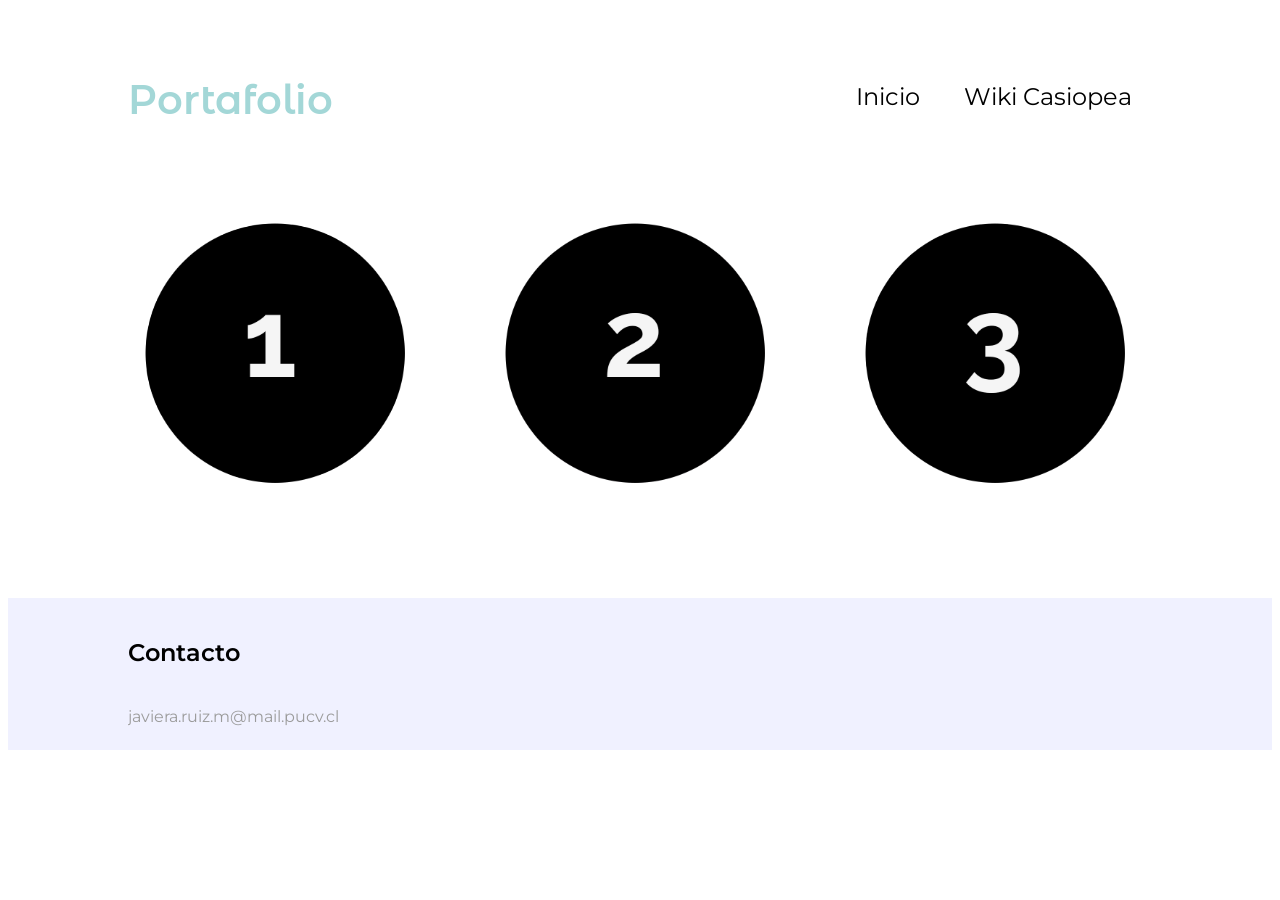
<file: index.html>
<html>
<!DOCTYPE html>
<html lang="es">
<head>
  <meta charset="UTF-8">
  <meta http-equiv="X-UA-Compatible" content="IE=edge">
  <meta name="viewport" content="width=device-width, initial-scale=1.0">
  <title>Portafolio</title>
  <link rel="shortcut icon" href="assets/imagenes/chebu.png">
  <!--enlace css-->
  <link rel="stylesheet" href="assets/style.css" media="all">
  <link rel="preconnect" href="https://fonts.googleapis.com">
  <link rel="preconnect" href="https://fonts.gstatic.com" crossorigin>
  <link href="https://fonts.googleapis.com/css2?family=Montserrat:wght@300;400;500;600;700;800&display=swap" rel="stylesheet">
  <link rel="preconnect" href="https://fonts.googleapis.com">
  <link rel="preconnect" href="https://fonts.gstatic.com" crossorigin>
  <link href="https://fonts.googleapis.com/css2?family=Montserrat+Alternates:wght@500;600&display=swap" rel="stylesheet">
  
</head>


<body>
  
<div class=container>

    <header>
      <div class="wrapper">
        <div class="logo">Portafolio</div>      
        <nav>
          <a href="#">Inicio</a>
          <a href="https://wiki.ead.pucv.cl/Javiera_Ruiz">Wiki Casiopea</a>       
        </nav>
      </div>
    </header>
  
  
   
    <div class="gran-contenedor">
    
      <div class="contenedor-1"> 
         <a href="tarea 3/tarea3.html"><img src="assets/imagenes/img1-2.png" width="290" height="290"/>
         <img class="top" src="assets/imagenes/img1.png" width="290" height="290"/></a>
      </div>

      <div class="contenedor-2">
         <a href="tarea2/tarea2.html"><img src="assets/imagenes/img2-2.png" width="290" height="290"/>
         <img class="top" src="assets/imagenes/img2.png" width="290" height="290"/></a>
      </div>

      <div class="contenedor-3">
         <a href="tarea1/tarea1.html"><img src="assets/imagenes/img3-2.png" width="290" height="290"/>
         <img class="top" src="assets/imagenes/img3.png" width="290" height="290"/></a>
      </div>
    
      
    </div> 

</div>

  <footer>
    <div class="container-text-footer">
       <h1>Contacto</h1>
       <span> javiera.ruiz.m@mail.pucv.cl</span>
    </div>
  </footer>

</body>
</html>
</file>
<file: assets/style.css>
body{
  background: rgb(255,255,255);
  background-size: 100%;
  font-family: 'Montserrat', sans-serif;
  color: black;
  font-weight: 400;
}

.container{
  margin: 50px;
}

/*Textos Generales*/

.main-title{
  font-family: 'Montserrat';
  font-size: 30px;
  font-weight: 700;
  padding: 40px; 
}

h1{
  color:black;
  font-size:35px;
  font-weight:700;
  margin-bottom: 40px;
  
}

h2{
  color:black;
  font-size:30px;
  font-weight:600;  
}

h3{
  color:#88d3d3;
  font-size:22px;
  font-weight:700;

}

p{
  text-align: justify;
  line-height: 1.7;
}



/*header*/

header {
  width:100%; 
  overflow:hidden; 
  background:white;
  margin-bottom:10px; 
}

.wrapper {
  width:90%; 
  max-width:1024px; 
  margin:auto; 
  overflow:hidden; 
}

header .logo {
  color:#a3d7d7;
  font-family:'Montserrat Alternates', sans-serif;
  font-size:40px;
  font-weight: 600;
  line-height:100px;
  float:left;
}

header nav {
  float:right;
  line-height:100px;
}

header nav a {
  display:inline-block;
  color:black;
  text-decoration:none;
  padding:10px 20px;
  line-height:normal;
  font-size:24px;
  font-weight:regular;
  -webkit-transition:all 500ms ease;
  -o-transition:all 500ms ease;
  transition:all 500ms ease;
}

header nav a:hover {
  background:#D6D9FF;
  border-radius:50px;
}



/*contenedor grid general*/

.gran-contenedor{
  
  margin-top: 5%;
  display: grid;
  grid-template-columns: 1fr minmax(auto, 300px) minmax(auto, 300px) minmax(auto, 300px) 1fr;
  grid-template-rows: 4fr;
  gap: 60px;
  align-content: center;
}

.contenedor-1 {
  position: relative;
  grid-column-start:2;
  grid-column-end:3;
  height: 290px;
  width: 290px;    
}

.contenedor-1 img {
  position: absolute;
  left: 0;
  transition: opacity 1.1s ease-in-out;
}

.contenedor-1 img.top:hover {
  opacity: 0;
}

.contenedor-2 {
  position: relative;
  grid-column-start:3;
  grid-column-end:4;
  height: 290px;
  width: 290px; 
}

.contenedor-2 img {
  position: absolute;
  left: 0;
  transition: opacity 1s ease-in-out;
}

.contenedor-2 img.top:hover {
  opacity: 0;
}


.contenedor-3 {
  position: relative;
  grid-column-start:4;
  grid-column-end:5;
  height: 290px;
  width: 290px; 
}

.contenedor-3 img {
  position: absolute;
  left: 0;
  transition: opacity 1s ease-in-out;
}

.contenedor-3 img.top:hover {
  opacity: 0;
}

.parrafo{
  
  grid-column-start: 2;
  grid-column-end: 5;
  text-align: justify;
}



/*footer*/

.container-text-footer{
  width:90%; 
  max-width:1024px; 
  margin:auto; 
  overflow:hidden;
}

footer h1{
  font-size: 24px;
  font-weight: 600; 
}

footer span{
  color: #9b9b9b;
}




/*sobre mi*/

.escritura{
  grid-column-start: 2;
  grid-column-end: 4; 
}


/*blog flexbox*/

.container-cards{ 
  width:90%; 
  max-width:1024px; 
  margin:auto; 
}

.cards--flex {
  margin-top: 80px;
  max-width:1024px;
  width:100%;
  display: flex;
  flex-wrap: wrap;
  gap: 100px;
}

.card { 
  flex: 23%;
  max-width: 25%;
}




/*blog text*/

.docs {
  position: relative;
  grid-column-start:2;
  grid-column-end:5;
  align-content: center;
}



/*tarjetas clases*/

.container-clases {
  width: 100%;
  max-width: 1150px;
  max-height: auto;
  display: flex;
  flex-wrap: wrap;
  justify-content: center;
  margin: auto;
  margin-top:50px;
  margin-bottom: 200px;
}

.container-clases .clases-card{
  background:#F0F1FF;
  max-width: 200px;
  border-radius: 8px;
  box-shadow: 0 2px 2px rgba(0, 0, 0, 0.2);
  overflow: hidden;
  margin: 20px;
  text-align: center;
  transition: all 0.25s;
  padding:20px;
}

.container-clases .clases-card:hover{
  transform: translateY(-15px);
  box-shadow: 0 12px 16px rgba(0, 0, 0, 0.2);
}

.container-clases .clases-card img{
  
  width: 100%;
  height: 220px;
}


.container-clases .clases-card h4{
  font-weight: 700;
  Font-size:25px;
}

.container-clases .clases-card p{
  padding: 0 1rem;
  font-size: 19px;
  font-weight: 500;
  text-align: center;
}

.container-clases .clases-card a {
  font-weight: 600; 
  color: blue;
  padding:10px;
  margin-bottom:20px;
}

footer{
    
  background-color: #F0F1FF;
  padding: 24px;
  color: white;
  margin-top: 100px;
  
}

/*responsive celular*/

@media screen and (max-width: 800px){

 
  header {
    width:100%; 
    overflow:hidden; 
    background:white;
    margin-bottom:10px;
    
  }
  
  .wrapper {
    width:90%; 
    max-width:auto; 
    margin:auto; 
    overflow:hidden; 
  }
  
  header .logo {
    color:#a3d7d7;
    font-family:'Montserrat Alternates', sans-serif;
    font-size:25px;
    font-weight: 600;
    line-height:100px;
    
  }
  
  header nav {
    float: left;
    line-height:100px;
  }

  header nav a {
    display:inline-block;
    color:black;
    text-decoration:none;
    padding:10px 20px;
    line-height:normal;
    font-size:18px;
    font-weight:regular;
    -webkit-transition:all 500ms ease;
    -o-transition:all 500ms ease;
    transition:all 500ms ease;
  }

  .gran-contenedor{
  
    margin-top: 100px;
    margin-left: 20px;
    margin-right: 20px;
    display: grid;
    grid-template-columns: 1fr ;
    grid-template-rows: 4fr;
    gap: 60px;
    align-content: center;
  }
  
  
  
  .contenedor-1 {
    position: relative;
    grid-column-start:1;
    grid-column-end:1;
    height: 290px;
    width: 290px;
    
    
  }
  
  
  .contenedor-2 {
    position: relative;
    grid-column-start:1;
    grid-column-end:1;
    height: 290px;
    width: 290px;
    
    
  }
  

  .contenedor-3 {
    position: relative;
    grid-column-start:1;
    grid-column-end:1;
    height: 290px;
    width: 290px;
    
    
  }
  

  
  .parrafo{
    
    grid-column-start: 1;
    grid-column-end: 1;
    text-align: justify;
  }


.escritura{
  grid-column-start: 1;
  grid-column-end: 1;
  
}

.docs {
  
  position: relative;
  grid-column-start:1;
  grid-column-end:1;
  align-content: center;
  
}

.container-cards{
  
  width:90%; 
  max-width:auto; 
  margin:auto;
 
  
  
}
.cards--flex {
  margin-top: 80px;
  max-width:auto;
  width:100%;
  display: flex;
  flex-wrap: wrap;
  gap: 100px;
}
.card {   
  max-width: 200px;
  
}

}
</file>
